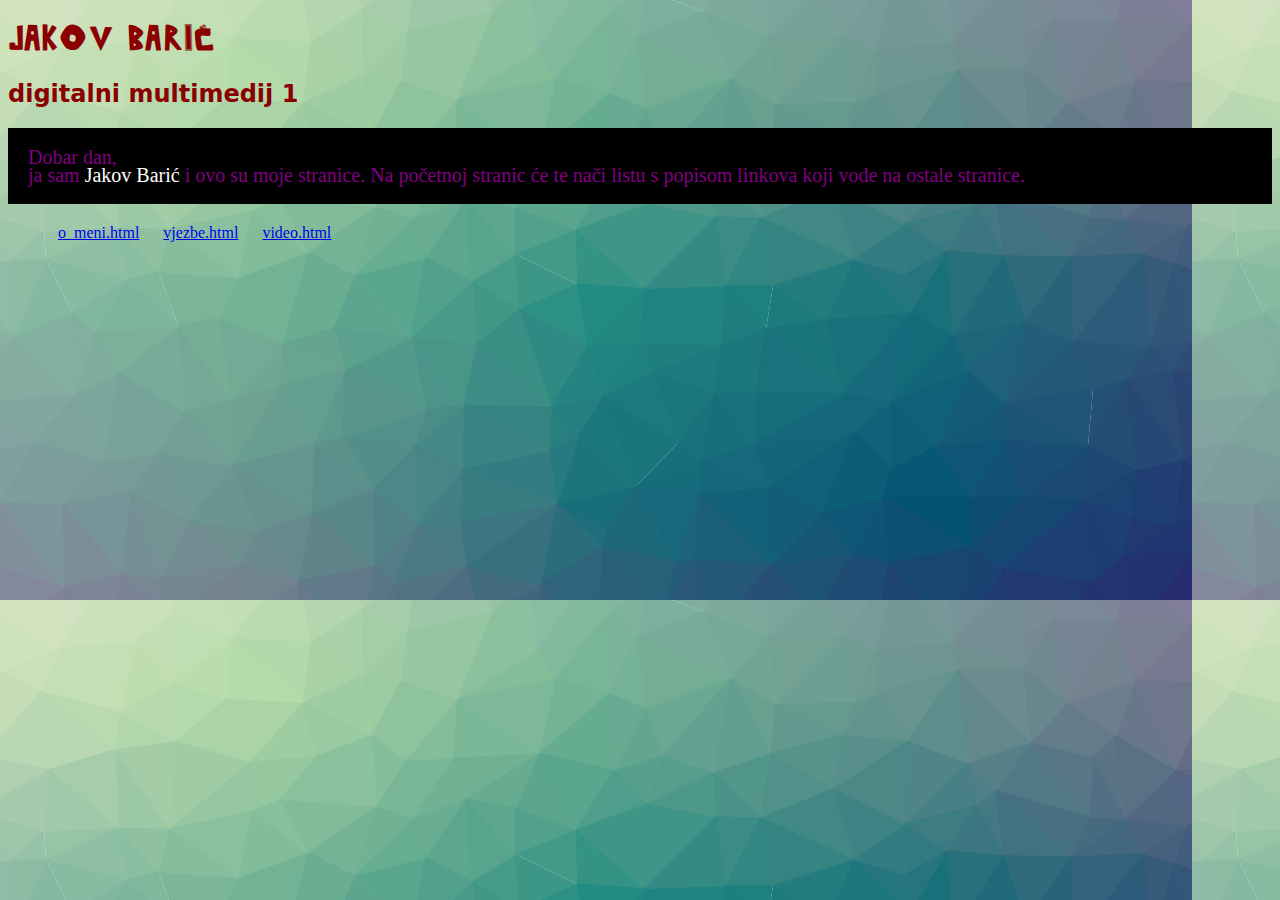
<file: index.html>
<!doctype html>
<html>
<head>
<meta charset="utf-8">
	<link rel="stylesheet" type="text/css" href="stil.css">
<title>index</title>
	<style>
	li {display:inline;
		padding:10px;
			}
		@font-face{
	font-family:"JakovBaric";
	src: url("JakovBaric.ttf");
}
h1{
	font-family: "JakovBaric";
	color: darkred;
}
	</style>
</head>
<body background="ostalo/pozadina.png">
	<h1>JAKOV BARIĆ</h1>
	<h2>digitalni multimedij 1</h2>
	<p>Dobar dan,<br/> ja sam <span>Jakov Barić</span> i ovo su moje stranice. Na početnoj stranic će te nači listu s popisom linkova koji vode na ostale stranice.</p>
	
	<nav>
	<ul>
		<li><a href="o meni.html">o_meni.html</a></li>
		<li><a href="vjezbe.html">vjezbe.html</a></li>
		<li><a href="video.html">video.html</a></li>
	</ul>
</nav>
	
</body>
	
</html>
</file>
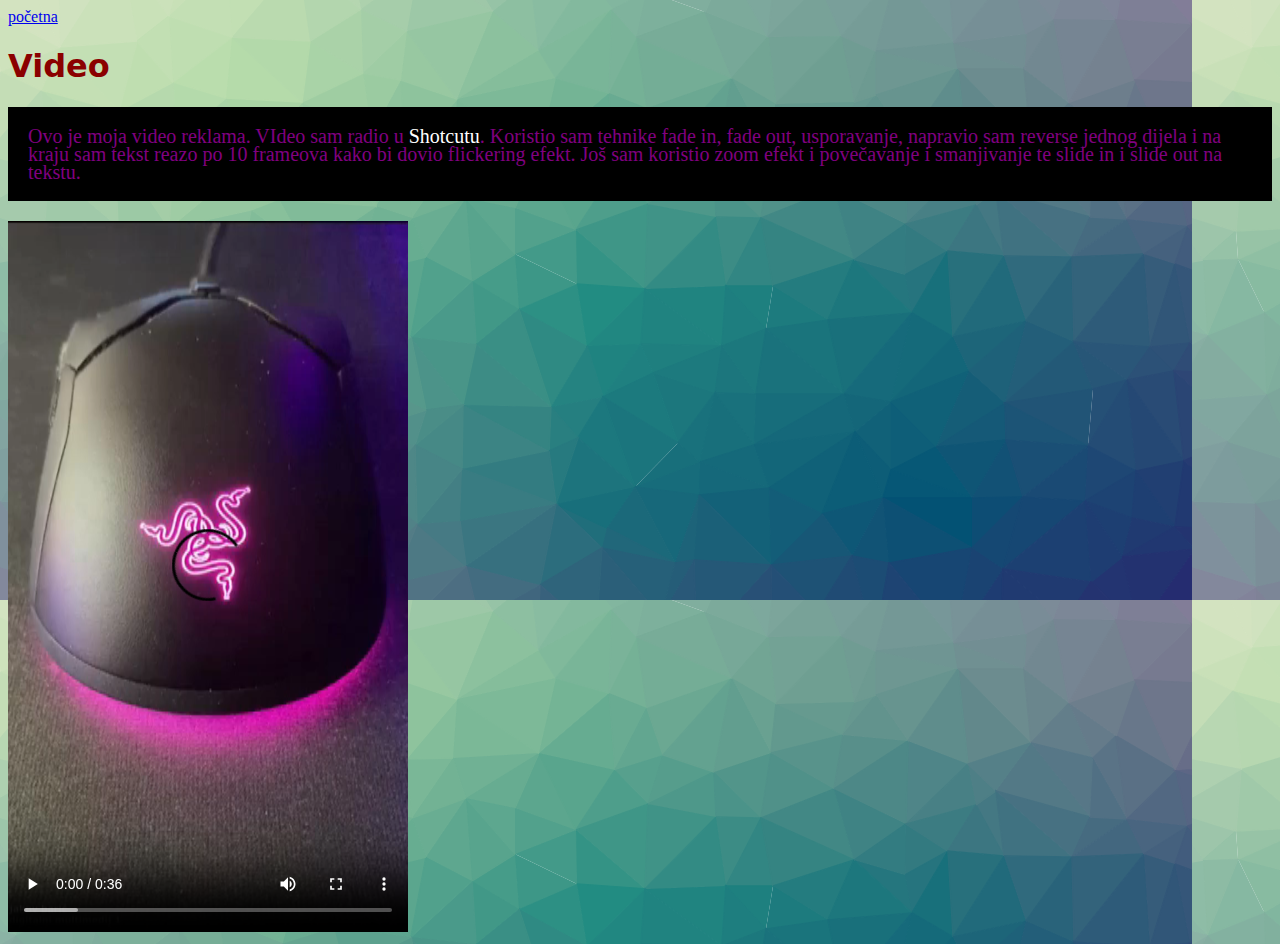
<file: video.html>
<!doctype html>
<html>
<head>
<meta charset="utf-8">
	<link rel="stylesheet" type="text/css" href="stil.css">
<title>VIDEO</title>
</head>

<body background="ostalo/pozadina.png">
	<a href="index.html">početna</a>
	<h1>Video</h1>
	<p>Ovo je moja video reklama. VIdeo sam radio u <span>Shotcutu</span>. Koristio sam tehnike fade in, fade out, usporavanje, napravio sam reverse jednog dijela i na kraju sam tekst reazo po 10 frameova kako bi dovio flickering efekt. Još sam koristio zoom efekt i povečavanje i smanjivanje te slide in i slide out na tekstu.</p>
	<video width="400" height="" controls>
	<source src="ostalo/projektni zadatak WEB.mp4" type="video/mp4"/>
</video>
</body>
</html>
</file>
<file: stil.css>
@charset "utf-8";
/* CSS Document */
*{
	box-sizing: border-box;
}

.column {
	float: left;
	width: 33.33%;
	padding: 5px;
}
.column2 {
	float: left;
	width: 50%;
	padding: 5px;
}
.row::after {
	content: "";
	display: table;
	clear: both;
}

h2,h1{
	font-family: "Lucida Grande", "Lucida Sans Unicode", "Lucida Sans", "DejaVu Sans", Verdana, "sans-serif";
	color: darkred;
}

p {
	color: purple;
	font-family: Cambria, "Hoefler Text", "Liberation Serif", Times, "Times New Roman", "serif";
	font-size: 20px;
	line-height: 18px;
	background-color: black;
	padding: 20px;
}

span {color:white;}

h3 {
	font-family: "Lucida Grande", "Lucida Sans Unicode", "Lucida Sans", "DejaVu Sans", Verdana, "sans-serif";
	color: darkblue;
}
</file>
